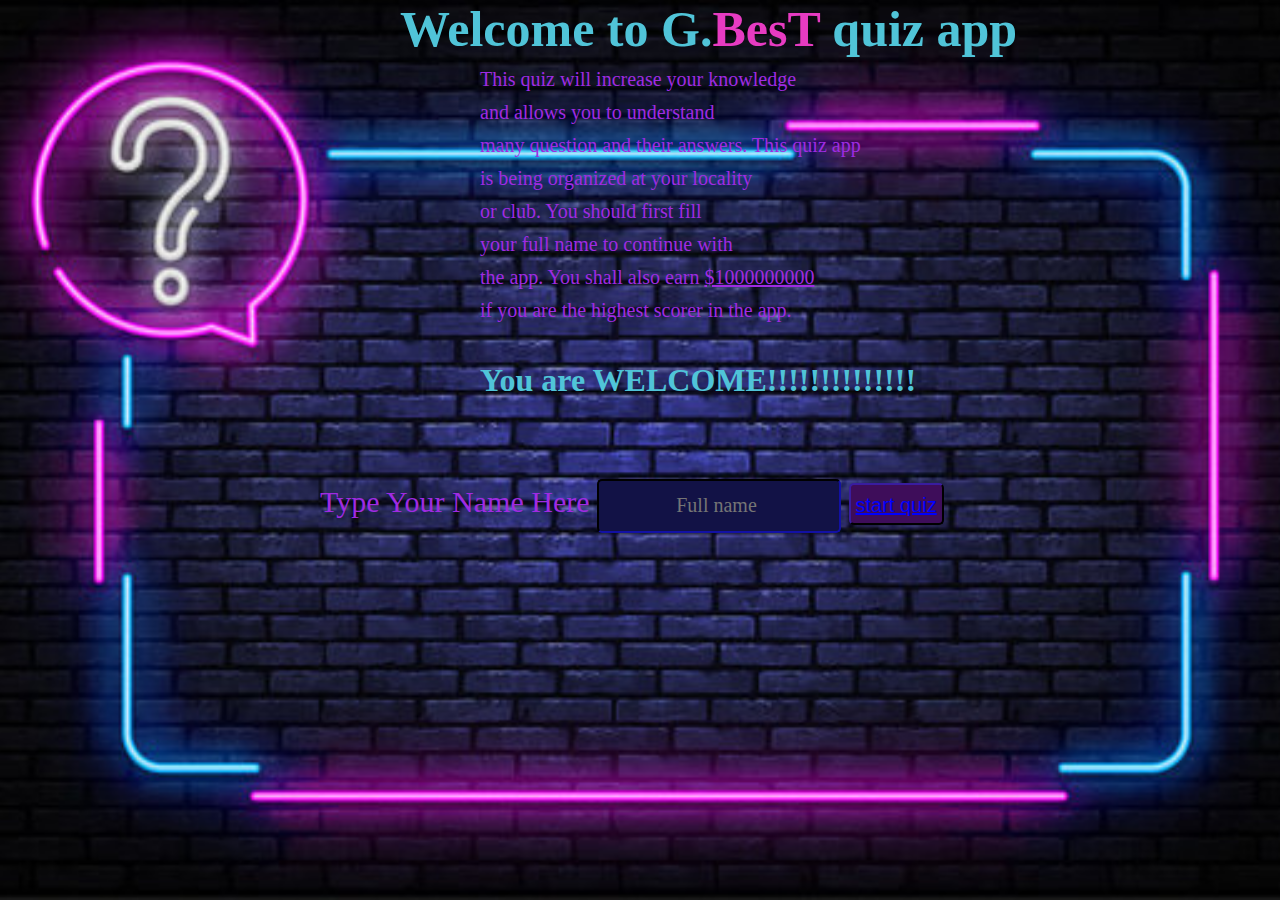
<file: index.html>
<!DOCTYPE html>
<html lang="en">
<head>
    <meta charset="UTF-8">
    <meta http-equiv="X-UA-Compatible" content="IE=edge">
    <meta name="viewport" content="width=device-width, initial-scale=1.0, maximum-scale=1.0, user-scalable=no">
    <title>welcome page</title>
    <link rel="stylesheet" href="wel.css">
</head>
<body>
    
      <div class="container">
           <div class="welcome-links">

                    <div id="pplink">
                        <h2 class="now">Welcome to G.<span>BesT</span> quiz app</h2>
                        <div>
                        <p>This quiz will increase your knowledge</p> 
                        <p> and allows you to understand </p>
                        <P> many question and their answers. This quiz app </P>
                        <p> is being organized at your locality</p> 
                        <P> or club. You should first fill</P>
                        <p> your full name to continue with </p>
                        <P> the app. You shall also earn <u>$1000000000</u></P>
                        <p> if you are the highest scorer in the app.</p>
                    


                        <h3>You are WELCOME!!!!!!!!!!!!!!</h3>
                    </div>
                <div id="name">          
                    <label> Type Your Name Here</label>                                                                                      
                    <input type="name" class="name" placeholder="Full name ">
                    <button><a href="question.html">start quiz</a></button>

                </div>
                
            </div>       
           
        </div>   
</body>
</html>
</file>
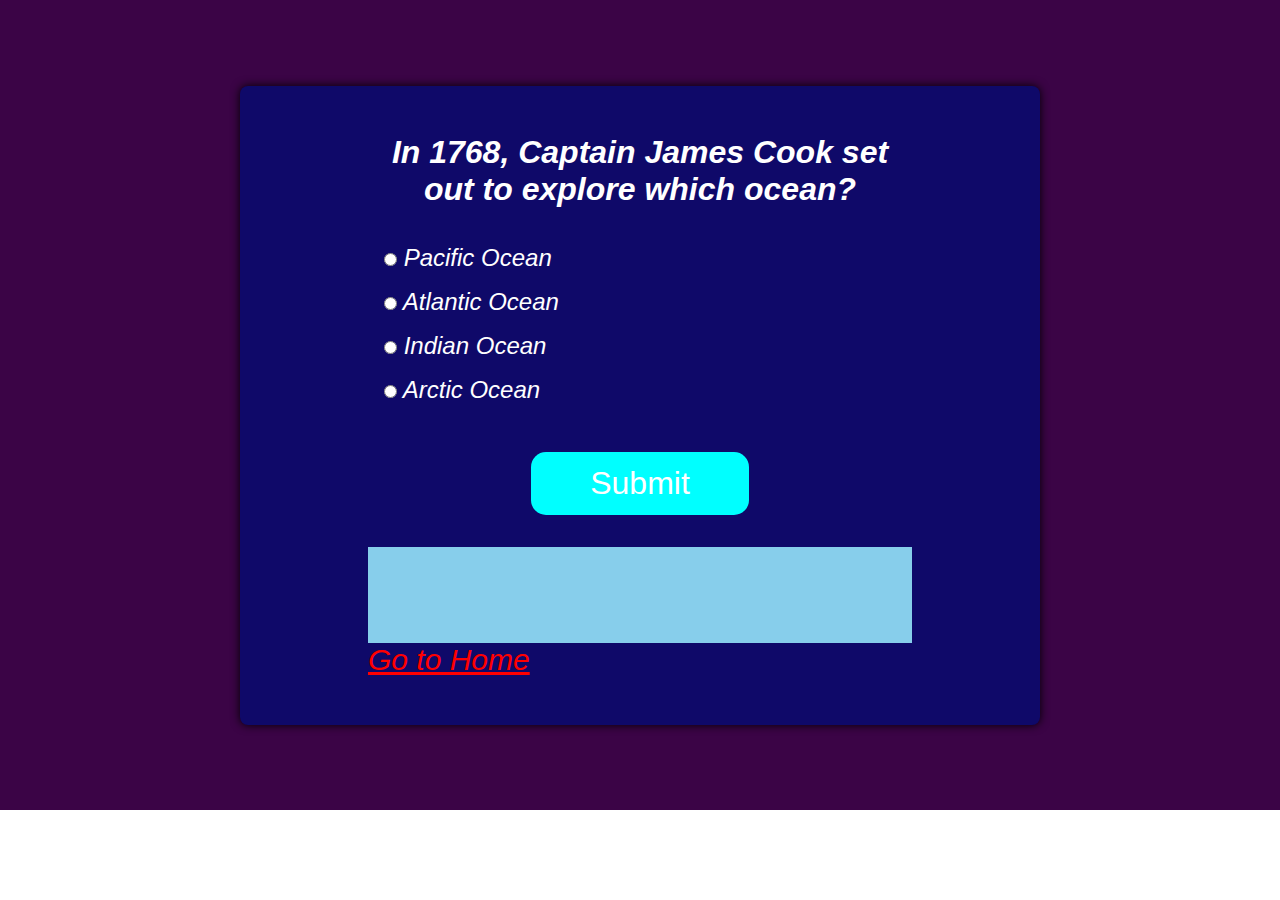
<file: question.html>
<!DOCTYPE html>
<html lang="en">
<head>
    <meta charset="UTF-8">
    <meta http-equiv="X-UA-Compatible" content="IE=edge">
    <meta name="viewport" content="width=device-width, initial-scale=1.0">
    <title>QUIZ APPLICATION</title>
    <link rel="stylesheet" href="question.css">
</head>
<body>
    <div class="main-div" >
        <div class="inner-div">
            <h2 class="question">Quiz question</h2>
            <ul>

                <li>
                    <input type="radio" name="answer" id="ans1" class="answer">
                    <label for="ans1" id="option1">Answer</label>
                </li>

                <li>
                    <input type="radio" name="answer" id="ans2" class="answer">
                    <label for="ans2" id="option2">Answer</label>
                </li>

                <li>
                     <input type="radio" name="answer" id="ans3" class="answer">
                    <label for="ans3" id="option3">Answer</label>
                </li>

                <li>
                    <input type="radio" name="answer" id="ans4" class="answer">
                    <label for="ans4" id="option4">Answer</label>
                 </li>

            </ul>
            <button id="submit">Submit</button>  
            <div id="showScore"  class="scoreArea">  </div>

            <a href="wel.html">Go to Home</a>
        </div> 
    </div>
   
    <script src="question.js"></script>
</body>
</html>
</file>
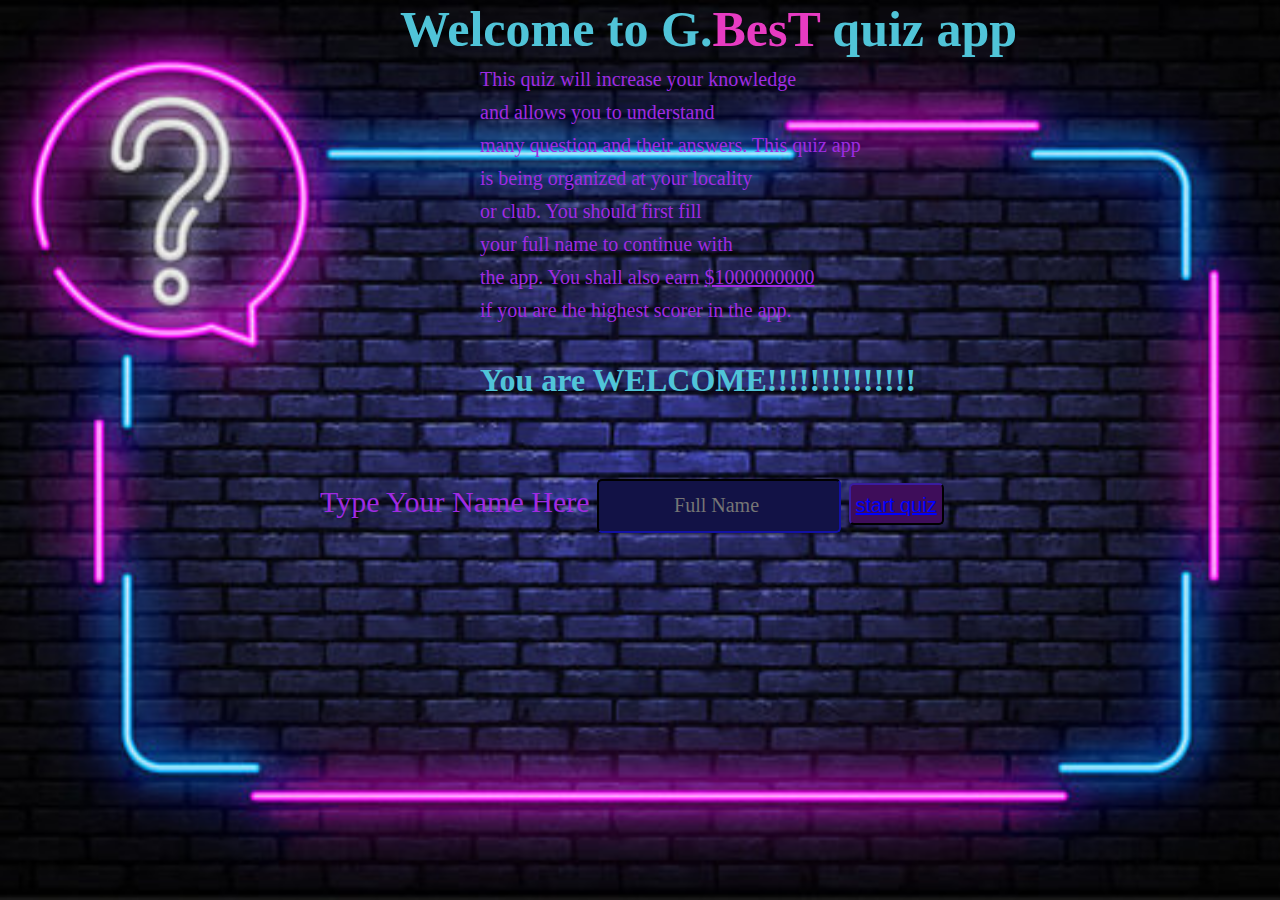
<file: wel.html>
<!DOCTYPE html>
<html lang="en">
<head>
    <meta charset="UTF-8">
    <meta http-equiv="X-UA-Compatible" content="IE=edge">
    <meta name="viewport" content="width=device-width, initial-scale=1.0">
    <title>welcome page</title>
    <link rel="stylesheet" href="wel.css">
</head>
<body>
    
      <div class="container">
           <div class="welcome-links">

                    <div id="pplink">
                        <h2 class="now">Welcome to G.<span>BesT</span> quiz app</h2>
                        <div>
                        <p>This quiz will increase your knowledge</p> 
                        <p> and allows you to understand </p>
                        <P> many question and their answers. This quiz app </P>
                        <p> is being organized at your locality</p> 
                        <P> or club. You should first fill</P>
                        <p> your full name to continue with </p>
                        <P> the app. You shall also earn <u>$1000000000</u></P>
                        <p> if you are the highest scorer in the app.</p>
                    


                        <h3>You are WELCOME!!!!!!!!!!!!!!</h3>
                    </div>
                <div id="name">          
                    <label> Type Your Name Here</label>                                                                                      
                    <input type="name" class="name" placeholder="Full Name ">
                    <button><a href="question.html">start quiz</a></button>

                </div>
                
            </div>       
           
        </div>   
</body>
</html>
</file>
<file: wel.css>
*{
    padding: 0;
    margin: 0;
    box-sizing: 0;
}

.container{
    background-image: url("wel background.jpg");
    height: 100vh;
    width: 100%;
    background-size: cover;
    background-position: center;
    position: relative;
    background-attachment: fixed;
}

h2{
    color: rgb(80, 196, 216);
    font-size: 50px;
    margin-left: 25rem;
}


span{
    color: rgb(231, 59, 194);
}
  
#name{
    font-size: 30px;
    font-weight: 100;
    margin-top: 5rem;
    color:rgb(80, 196, 216) ;
    margin-left:20rem ;
}

input {
    height: 5.5vh;
    text-align:center;
    background-color: rgb(18, 18, 70);
    color:  rgb(119, 74, 14);
    border-radius: 5px;
    width: 25%;
    font-size: 20px;
    font-family: Georgia, 'Times New Roman', Times, serif;
    border-color: rgb(9, 8, 80);
    box-shadow: -100px;
}

p{
    font-size: 20px;
    color:rgb(159, 43, 226);
    margin-left: 30rem;
    margin-top: 10px;
}

label{
    color: rgb(159, 43, 226);
}

h3{
    font-size: 32px;
    font-weight: bolder;
    color:  rgb(80, 196, 216);
    margin-top: 40px;
    margin-left:30rem ;
}

button{
    background-color: rgb(62, 13, 90);
    padding: 5px;
    border-radius: 5px;
    border-color: rgb(27, 14, 75);
    box-shadow: 4px;
    font-size: x-large;
}

button:active{
    background-color: rgb(192, 48, 168);
    opacity: 50%;
}

button a{
    font-size: 20px;
    color: blue;
}
</file>
<file: question.css>
@import url(https://fonts.goggleapis.com/css2family=josefin+sans:wght@300;400&display=swap);

*{
    box-sizing: border-box;
    margin: 0;
    padding: 0;
    font-family: "josefin sans", sans-serif;
    font-weight: 300;
}

.main-div{
    width: 100vw;
    background-color: rgb(59, 4, 70);
    display: grid;
    place-items: center;
    min-height: 90vh;
    font-size: 25px;
    font-style: oblique;

}

.inner-div{
    background-color: #0f0969;
    width: 800px;
    padding: 3rem 8rem;
    border-radius: 8px;
    box-shadow: 0 0  10px;
}

h2{
    text-align: center;
    padding-bottom: 20px;
    color: #ffffff;   
    font-weight: 700;
    font-size: 2rem;
}

ul{
    list-style: none;
    padding: 0;
    font-size: 1.5rem;

}

li{
    margin-bottom: 1rem;
    color: #ffffff;
    
}

ul li{
    margin: 1rem;
    
}

ul li label{
    cursor: pointer;
}

button{
    height: 7vh;
    width: 40%;
    margin: auto;
    display: block;
    font-size: 25px;
    margin-top: 3rem;
    font-size: xx-large;
    font: bold;
    background-color: aqua;
    border: 0px;
    border-color: #437d94;
    border-radius: 15px ;
    color:  #ffffff;
    cursor: pointer;
}

button:hover{
    background-color: aqua;
}

button:focus{
    outline: none;
    background-color: aquamarine;
}

#showScore{
    background-color: skyblue;
    margin-top: 2rem;
    padding: 3rem 4rem;
    height: 20px;
    box-shadow: 0 1rem 1rem -o.7rem rgb(47, 132, 165);
}
  
#showScore h3{
    font-size: 1.5rem;
    text-align: center;
    color: #530606;
}

#showScore .btn{
    margin-top: 1rem;
    background-color: blue;
    color: red;
    font-size: 20px;
    font-weight: bolder;
}


.ScoreArea{
    display:none
}

a{
    font-size: 30px;
    color: red;
}
</file>
